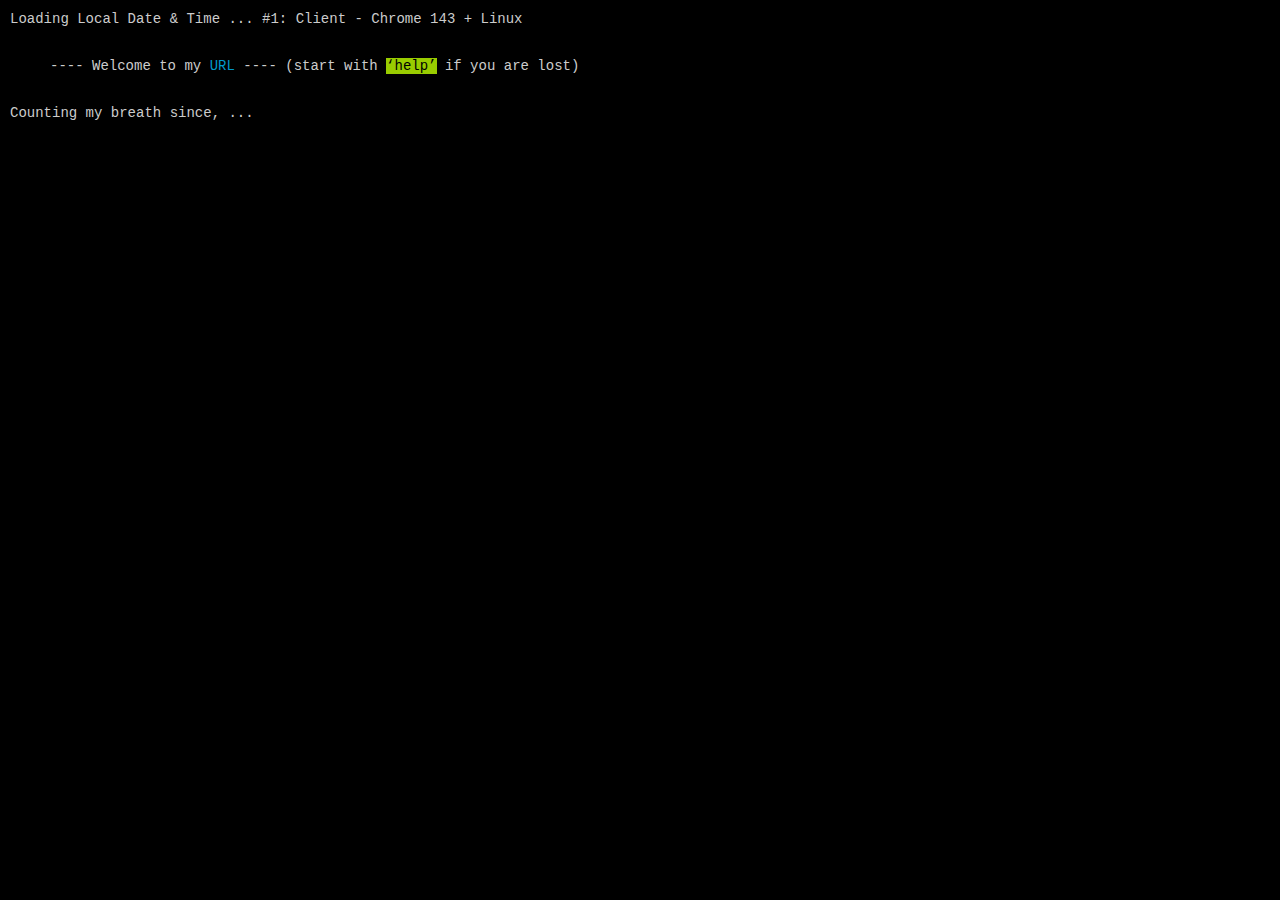
<file: index.htm>
<!DOCTYPE html> <!-- Polyglot Markup: HTML-Compatible XHTML Documents : http://goo.gl/Rboe5, http://goo.gl/OqJU4 -->
<!-- Conditional hacks for IE by Paul Irish : http://goo.gl/Uewbx, http://goo.gl/1ISS3 -->
<!--[if lt IE 7]> <html class="no-js lt-ie9 lt-ie8 lt-ie7" lang="en"> <![endif]-->
<!--[if IE 7]>    <html class="no-js lt-ie9 lt-ie8" lang="en">        <![endif]-->
<!--[if IE 8]>    <html class="no-js lt-ie9" lang="en">               <![endif]-->
<!--[if gt IE 8]> <!--> <html class="no-js" lang="en">                <!--<![endif]-->
	<head>
		<!-- Character Encoding : http://goo.gl/z1x1O, http://goo.gl/qLi1G -->
		<meta charset="utf-8">
		
		<!-- Chrome Frame for IE : http://goo.gl/GRNYi, http://goo.gl/kfYjY -->	
		<meta http-equiv="X-UA-Compatible" content="IE=edge,chrome=1">
		
		<!-- Single most valid html tag : http://goo.gl/BPhmz -->		
		<title>Pankaj Parashar</title>
		
		<!-- Enable manual DNS pre-fetching : http://goo.gl/8HTJy -->		
		<link rel="dns-prefetch" href="//meyerweb.com/">				<!-- Eric Meyer's Reset CSS     -->
		<link rel="dns-prefetch" href="//necolas.github.com/">			<!-- Normalize css for browsers -->
		<link rel="dns-prefetch" href="//html5shiv.googlecode.com/">	<!-- To enable html5 elements   -->
		<link rel="dns-prefetch" href="//modernizr.com/">				<!-- Feature detection library  -->
		<link rel="dns-prefetch" href="//browsehappy.com/">				<!-- For weak browsers			-->
		<link rel="dns-prefetch" href="//goosh.appspot.com/">			<!-- Main Application Logic     -->
		<link rel="dns-prefetch" href="//www.verynicesites.com/">		<!-- Images from Amazon S3      -->		
		<link rel="dns-prefetch" href="//ajax.googleapis.com/">			<!-- jQuery from Google's CDN   -->
		<link rel="dns-prefetch" href="//raw.github.com/">				<!-- Display current datetime   -->
		<link rel="dns-prefetch" href="//bitbucket.org/">				<!-- Countdown timer            -->
		<link rel="dns-prefetch" href="//api.easyjquery.com/">			<!-- Detect client's IP Address --> 
		<link rel="dns-prefetch" href="//www.google-analytics.com/">	<!-- Google Analytics script    -->
	
		<!-- Search Engine Optimisation : http://goo.gl/wHn9j -->
		<meta name="robots" content="nofollow">
		<meta name="author" content="Pankaj Parashar">
		<meta name="description" content="Frontend UI/UX Designer + Web Developer from Mumbai, India.">

		<!--  Mobile Viewport meta tag : http://goo.gl/SF3Av 
		device-width  = Occupy full width of the screen in its current orientation
		initial-scale = 1.0 retains dimensions instead of zooming out if page height > device height
		maximum-scale = 1.0 retains dimensions instead of zooming in if page width < device width -->
					
		<!-- Mathias Bynens Touch Icons : http://goo.gl/f6VQq -->
		<link rel="shortcut icon" href="favicon.ico">
		
		<!-- Google meta tag site verification -->
		<meta name="google-site-verification" content="kWPuWOeaxpcCOxQ4n1jjyC9N6QT3TmgkFiOBVW51GWk">
		
		<!-- Reset CSS -->
		<!-- For Legacy Browsers : http://goo.gl/EVfGg -->
		<link rel="stylesheet" href="http://meyerweb.com/eric/tools/css/reset/reset.css">
		<!-- For Non-Legacy Browsers : http://goo.gl/Gfszl -->
		<link rel="stylesheet" href="http://necolas.github.com/normalize.css/2.0.1/normalize.css">

		<!-- Site specific stylesheet : http://goo.gl/puoQR -->
		<link rel="stylesheet" href="css/style.css">
		
		<!-- Sitemap : http://goo.gl/w87Z4 -->
		<link rel="sitemap" type="application/xml" title="Sitemap" href="sitemap.xml">
				
		<!-- Canonical URL - Use this url for this page -->
		<link rel="canonical" href="http://pankajparashar.com">
			
		<!-- Modernizer library for Feature Detection -->
		<script src="js/libs/modernizr-2.6.2.min.js"></script>
	</head>
	<body id="body">
		<!-- Prompt IE6 users to install Chrome Frame : http://goo.gl/GRNYi, http://goo.gl/kfYjY -->
		<!--[if lt IE 7]><p class=chromeframe>Your browser is <em>ancient!</em> <a href="http://browsehappy.com/">Upgrade to a different browser</a> or <a href="http://www.google.com/chromeframe/?redirect=true">install Google Chrome Frame</a> to experience this site.</p><![endif]-->
		<div id="container">
			<div id="head">
				<span id="date">Loading Local Date & Time ...</span> <span id="client"></span>  <span id="ip-address"></span>
				<p class="welcome">---- Welcome to my <a href="http://pankajparashar.com/" rel="author">URL</a> ----  (start with <span class="helptext">&#8216;help&#8217;</span> if you are lost)</p>
				Counting my breath since, <span id="count-up">...</span>
			</div>
			<div id="output"></div>
			<div id="input">
				<form name="f" onSubmit="return false;">
					<table>
						<tbody>
							<tr>

								<td><div id="prompt"></div></td>
								<td><input id="inputfield" name="q" type="text" autocomplete="off" tabindex="1"/></td>
							</tr>
						</tbody>
					</table>
				</form>
			</div>
		</div>
		<a href="http://www.verynicesites.com/sites/pankaj-parashar/" class="award">Best Web Design 2012</a>		
		
		<!-- JavaScript at the bottom, to accelerate page loading -->
		<script src="js/plugins.js"></script>
		<script src="js/script.js"></script>
		<!-- End scripts -->		
	</body>
</html>
</file>
<file: css/style.css>
/* ========================================================= *
 * Author : Pankaj Parashar                                  * 
 * Last Updated : 2012-09-16                                 *
 * Compression Engine : YUI Compressor - http://goo.gl/PfFqO *
 * Version : 2.0                                             *
 * Guidelines :                                              *
 * 1. Order css properties of each attribute alphabetically. *
 * 2. Order css attributes based on loading preference.		 * 
 * 3. Semantic order has more preference than point 1.       *
 * ========================================================= */

/* ====================================================================== *
 * HTML5 Boilerplate                                                      *
 *                                                                        *
 * What follows is the result of much research on cross-browser styling.  *
 * Credit left inline and big thanks to Nicolas Gallagher, Jonathan Neal, *
 * Kroc Camen, and the H5BP dev community and team.                       *
 *                                                                        *  
 * ==|== normalize ====================================================== */

/* ===================================================================================================== *
 * 1. Correct text resizing oddly in IE6/7 when body font-size is set using em units                     *
 * 2. Prevent iOS text size adjust on device orientation change, without disabling user zoom: h5bp.com/g *
 * ===================================================================================================== */

html 
{
	font-size:100%;
	-webkit-text-size-adjust:100%;
		-ms-text-size-adjust:100%
}

html, body, input
{
	color:#fff;
	font:14px/18px Consolas, Courier New, Courier, Monospace
}

html, body 
{ 
	background:#000;
	margin:0;
	max-width:1200px;
	min-width:720px; 
	overflow:hidden; 
	padding:10px;
	width:100% 	
}

/* ======================================================================== *
 * Remove text-shadow in selection highlight: h5bp.com/i                    *
 * These selection declarations have to be separate                         *
 * Also: hot pink! (or customize the background color to match your design) *
 * ======================================================================== */

/* Mozilla */
::-moz-selection { background:#fe57a1; color:#fff; text-shadow:none }

/* Webkit - Safari & Chrome */
::selection { background:#fe57a1; color:#fff; text-shadow:none }

/* ================================================================================ *
 * Links : Improve readability when focused and hovered in all browsers: h5bp.com/h *
 * ================================================================================ */
 
a:link, a:active, a:visited {

    color:#09c;
		-webkit-tap-highlight-color:#e53b2c;

    -webkit-transition:all .8s cubic-bezier(0.165,0.84,0.44,1);
       -moz-transition:all .8s cubic-bezier(0.165,0.84,0.44,1);
        -ms-transition:all .8s cubic-bezier(0.165,0.84,0.44,1);
         -o-transition:all .8s cubic-bezier(0.165,0.84,0.44,1);
            transition:all .8s cubic-bezier(0.165,0.84,0.44,1);

    border-bottom:1px solid rgba(252,54,45,0);
    text-decoration:none;
    padding-bottom:5px
}

a:hover {
    
    -webkit-transition:all 1s cubic-bezier(0.165,0.84,0.44,1);
       -moz-transition:all 1s cubic-bezier(0.165,0.84,0.44,1);
        -ms-transition:all 1s cubic-bezier(0.165,0.84,0.44,1);
             -o-transition:all 1s cubic-bezier(0.165,0.84,0.44,1);                                
			 transition:all 1s cubic-bezier(0.165,0.84,0.44,1);    
    -ms-filter:"progid:DXImageTransform.Microsoft.Alpha(Opacity=50)"; 
    filter:alpha(opacity=50);                                       
      -moz-opacity:0.5;                                             
    -khtml-opacity:0.5;                                                    
           opacity:0.5;                                                  

    border-bottom:1px dotted #09c;
    padding-bottom:0;
}​

a:visited         { color:#f80 }
a:focus           { outline:thin dotted }
a:hover, a:active { outline:0 }

/* ========================= *
 * Lists display definitions *
 * ========================= */

ul, ol
{
	list-style:disc;
	margin:1em 0;
	padding:0 0 5px 40px
}

dt { padding:0 0 0 2px; color:#c00; margin-top:-5px }
dd { padding:0 0 0 2px; color:#cdcdcd }

nav ul, nav ol
{
	list-style:none;
	list-style-image:none;
	margin:0;
	padding:0
}

/* ================ *
 * Embedded Content *
 * ================ */

/* ================================================================================ *
 * 1. Improve image quality when scaled in IE7: h5bp.com/d                          *
 * 2. Remove the gap between images and borders on image containers: h5bp.com/i/440 *
 * ================================================================================ */

img
{
	border:0;
	-ms-interpolation-mode:bicubic;
	vertical-align:middle
}

/* ================================== *
 * Correct overflow not hidden in IE9 *
 * ================================== */

svg:not(:root) { overflow:hidden }

/* =============== *
 * Figures & Forms *
 * =============== */

fieldset, figure, form { border:0; margin:0; padding:0 }
label { cursor:pointer }

/* =============================================================== *
 * 1. Correct font-size not inheriting in all browsers             * 
 * 2. Remove margins in FF3/4 S5 Chrome                            *
 * 3. Define consistent vertical alignment display in all browsers *
 * =============================================================== */

button, input, select, textarea
{
	font-size:100%;
	margin:0;
	color:#fff;
	background:#000 !important;
	border:0;
	width:500px;
	outline:0;
	vertical-align:baseline;
	*vertical-align:middle
}

/* ========================================================================================== *
 * 1. Define line-height as normal to match FF3/4 (set using !important in the UA stylesheet) *
 * ========================================================================================== */

button, input { line-height:normal }

/* ==================================================================== *
 * 1. Display hand cursor for clickable form elements                   *
 * 2. Allow styling of clickable form elements in iOS                   *
 * 3. Correct inner spacing displayed oddly in IE7 (doesn't effect IE6) *
 * ==================================================================== */

button, input[type="button"], input[type="reset"], input[type="submit"]
{
	cursor:pointer;
	-webkit-appearance:button;
	*overflow:visible
}

/* =========================================== *
 * Re-set default cursor for disabled elements *
 * =========================================== */

button[disabled], input[disabled] { cursor:default }

/* ==================================== *
 * Consistent box sizing and appearance *
 * ==================================== */

input[type="checkbox"], input[type="radio"]
{
	box-sizing:border-box;
	padding:0;
	*width:13px;
	*height:13px
}

input[type="search"]
{
	-webkit-appearance:textfield;
	
	   -moz-box-sizing:content-box;
	-webkit-box-sizing:content-box;
	        box-sizing:content-box
}

input[type="search"]::-webkit-search-decoration, input[type="search"]::-webkit-search-cancel-button { -webkit-appearance:none }

/* ==================================================== *
 * Remove inner padding and border in FF3/4: h5bp.com/l *
 * ==================================================== */

button::-moz-focus-inner, input::-moz-focus-inner { border:0; padding:0 }

/* ================================================= *
 * 1. Remove default vertical scrollbar in IE6/7/8/9 *
 * 2. Allow only vertical resizing                   *
 * ================================================= */

textarea
{
	overflow:auto;
	vertical-align:top;
	resize:vertical
}

/* ======================== * 
 * Colors for form validity * 
 * ======================== */
 
input:invalid, textarea:invalid { background-color:#f0dddd }

/* ====== *
 * Tables *
 * ====== */

table, tr, td
{
	border-collapse:collapse;
	border-spacing:0;
	margin:0;
	padding:0
}

/* =================== *
 * Chrome Frame Prompt *
 * =================== */

.chromeframe
{
	background:#ccc;
	color:black;
	margin:0.2em 0;
	padding:0.2em 0
}

/* ======================== *
 * Site specific stylesheet *
 * ======================== */

#container
{
	position:absolute;
	left:10px;
	top:10px;
	right:-30px;
	bottom:0;
	padding:0 15px 0 0;
	min-width:980px;
	overflow-y:scroll;
}

#head   { color:#ccc }
#output { border:0 } 
#input  { padding:0 0 200px 0 }

#prompt
{
	display:inline;
	white-space:nowrap;
	padding:0;
	margin:0;
}

.helptext { color:#000; background:#9c0 }
.info     { color:#090 }
.welcome  { padding:15px 0 15px 40px }
.wall     { border-bottom:1px dashed #efefef; border-top:1px dashed #efefef; padding:5px 0; margin:0 2px }

.award
{
	width:117px;
	height:117px;
	position:fixed;
	top:0;
	right:0;
	z-index:99999;
	text-indent:-9999px;
	background:url(http://verynicesites.s3.amazonaws.com/badges/vnsbadge1.png) no-repeat;
	text-decoration:none
}

a.award:hover
{
	text-decoration:none;
	border-bottom:0
		
	-webkit-transition:all .5s ease-in-out;
  	   -moz-transition:all .5s ease-in-out;
         -o-transition:all .5s ease-in-out;
            transition:all .5s ease-in-out;
	
	-ms-filter:"progid:DXImageTransform.Microsoft.Alpha(Opacity=50)"; 	/* IE 8          */
	    filter:alpha(opacity=50);                                       /* IE 5-7        */

	  -moz-opacity:0.5;													/* Netscape      */
	-khtml-opacity:0.5;													/* Safari 1.x    */
	       opacity:0.5 													/* Good browsers */
}

.ads_section 
{
    display:block;
    position:absolute;
    bottom:0px;
    right:3px;
    width:auto;
}

.less { color:#f80 }
.featured { margin-bottom:0 }
.help { margin-left:5px; left:5px }
.more_links { font-family:"Lucida Sans Unicode", "Lucida Grande", sans-serif; font-size:13px; border-bottom:1px solid #09c }


.color-scheme {
    display: inline-block;
    height: .8em;
    width: 10em
}
.color-scheme a {
    display: block;
    float: left;
    height: .8em;
    text-indent: -9999em;
    width: .8em
}

.color-scheme .light-blue   { background:#3be }
.color-scheme .dark-blue    { background:#09c }

.color-scheme .light-purple { background:#a6c }
.color-scheme .dark-purple  { background:#93c }

.color-scheme .light-green  { background:#9c0 }
.color-scheme .dark-green   { background:#690 }

.color-scheme .light-orange { background:#fb3 }
.color-scheme .dark-orange  { background:#f80 }

.color-scheme .light-red    { background:#f44 }
.color-scheme .dark-red     { background:#c00 }

.color-scheme .white        { background:#fff }
.color-scheme .black        { background:#000 }

.color-scheme a:link,
.color-scheme a:visited {
    border: none;
    -webkit-transition: .25s;
       -moz-transition: .25s;
        -ms-transition: .25s;
         -o-transition: .25s;
            transition: .25s;
}
.color-scheme a:hover,
.color-scheme a:focus {
    box-shadow: 0 1px 1px hsla(0,0%,0%,.25);
    position: relative;
    z-index: 1;
    -webkit-transform: scale(1, 1.5);
       -moz-transform: scale(1, 1.5);
        -ms-transform: scale(1, 1.5);
         -o-transform: scale(1, 1.5);
            transform: scale(1, 1.5);
}
.color-scheme a:active {
    -webkit-transform: scale(1);
       -moz-transform: scale(1);
        -ms-transform: scale(1);
         -o-transform: scale(1);
            transform: scale(1);
    -webkit-transition: 0 ease;
       -moz-transition: 0s ease;
        -ms-transition: 0 ease;
         -o-transition: 0 ease;
            transition: 0 ease;
}​
</file>
